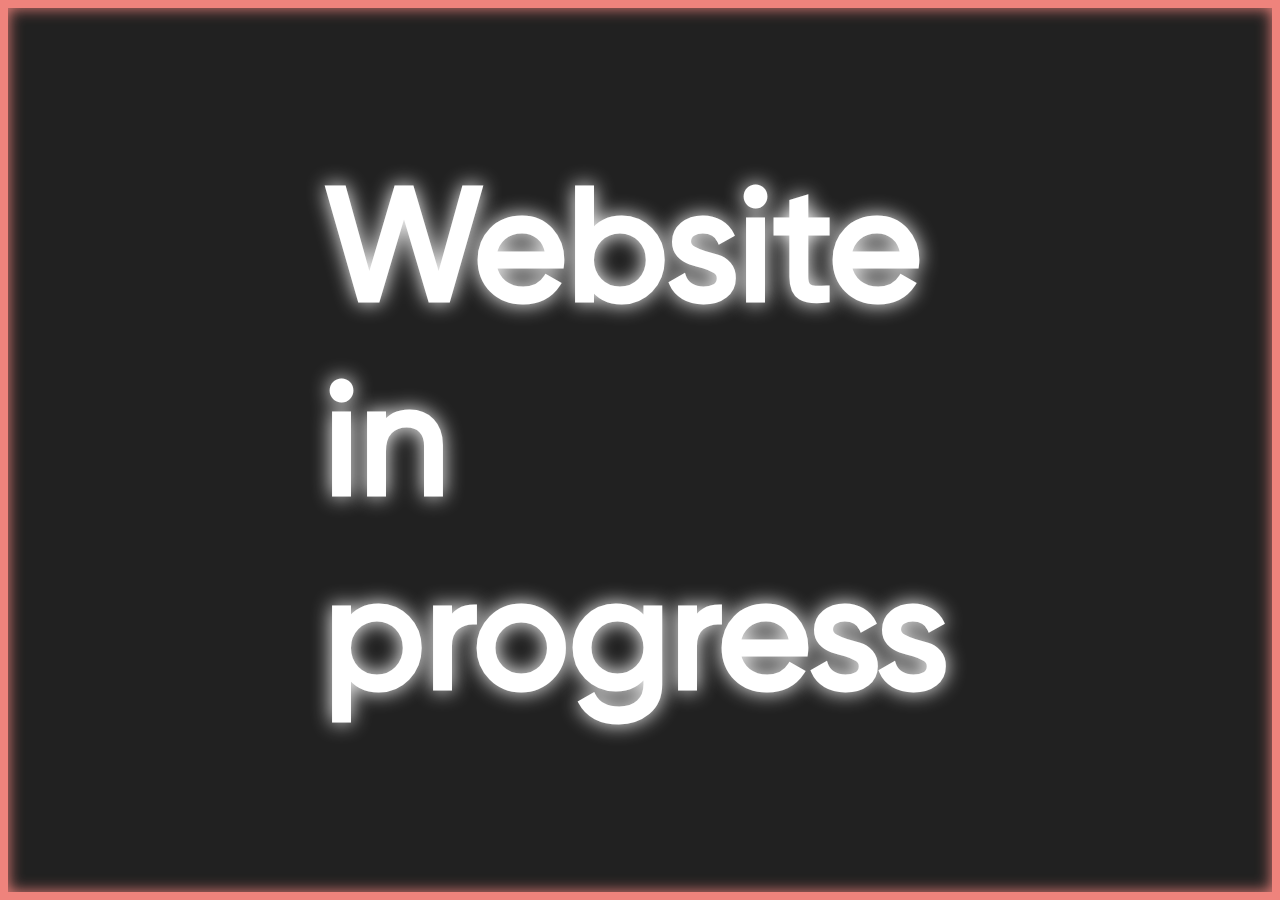
<file: aletheia/index.html>
<!DOCTYPE html>
<html>

<head>
    <meta charset='utf-8'>
    <meta http-equiv='X-UA-Compatible' content='IE=edge'>
    <title>Page Title</title>
    <meta name='viewport' content='width=device-width, initial-scale=1'>

</head>

<body>
    <div id="div">
        <h1>Website in progress</h1>
    </div>
</body>

<style>
    @font-face {
        font-family: Gilroy-Medium;
        src: url('/aletheia/fonts/Gilroy-Medium.ttf');
    }

    * {
        margin: 0;
        padding: 0;
        box-sizing: border-box;
    }

    div {
        width: 100%;
        position: absolute;
        height: 100%;
        background: #212121;
        border: 8px solid #EF837C;
        box-shadow: inset 0 0 15px #EF837C;
    }

    @keyframes pulse {
        0% {
            box-shadow: inset 0 0 15px #EF837C;
        }
        33%{
            box-shadow: inset 0 0 30px #f36e64;
        }

        66%{
            box-shadow: inset 0 0 45px #f36e64;
        }

        100% {
            box-shadow: inset 0 0 15px #f36e64;
        }
    }

    .animate-shadow {
        animation: pulse 2s infinite  ease
    }

    h1 {
        font-size: 10rem;
        position: absolute;
        top: 50%;
        left: 50%;
        transform: translate(-50%, -50%);
        color: transparent;
        font-family: Gilroy-Medium;
        text-shadow: 0px 0px 150px white;
        transition: 0.5s ease;
    }
    .animate-text{
        transition-delay: 0.5s;
        color: white;
        text-shadow: 0px 0px 20px white;
    }


    @media screen and (max-width: 768px){
        div{
            border: 8px solid #212121e2;
            background:#f36e64;
            box-shadow: inset 0 0 15px #212121;
    }

    @keyframes pulse {
        0% {
            box-shadow: inset 0 0 15px #212121;
        }
        33%{
            box-shadow: inset 0 0 30px #212121;
        }

        66%{
            box-shadow: inset 0 0 45px #212121;
        }

        100% {
            box-shadow: inset 0 0 15px #212121;
        }
    }

    .animate-shadow {
        animation: pulse 2s infinite  ease
    }
        h1{
            font-size: 6rem;
        }
    }
    @media screen and (max-width: 576px){
        h1{
            font-size: 4rem;
        }
    }

</style>
<script>
    window.onload = () => {
        let div = document.getElementById('div')
        let text = document.querySelector('H1')
        setTimeout(() => {
            text.classList.add('animate-text')
        }, 250)
        div.classList.add('animate-shadow')

    }
</script>

</html>
</file>
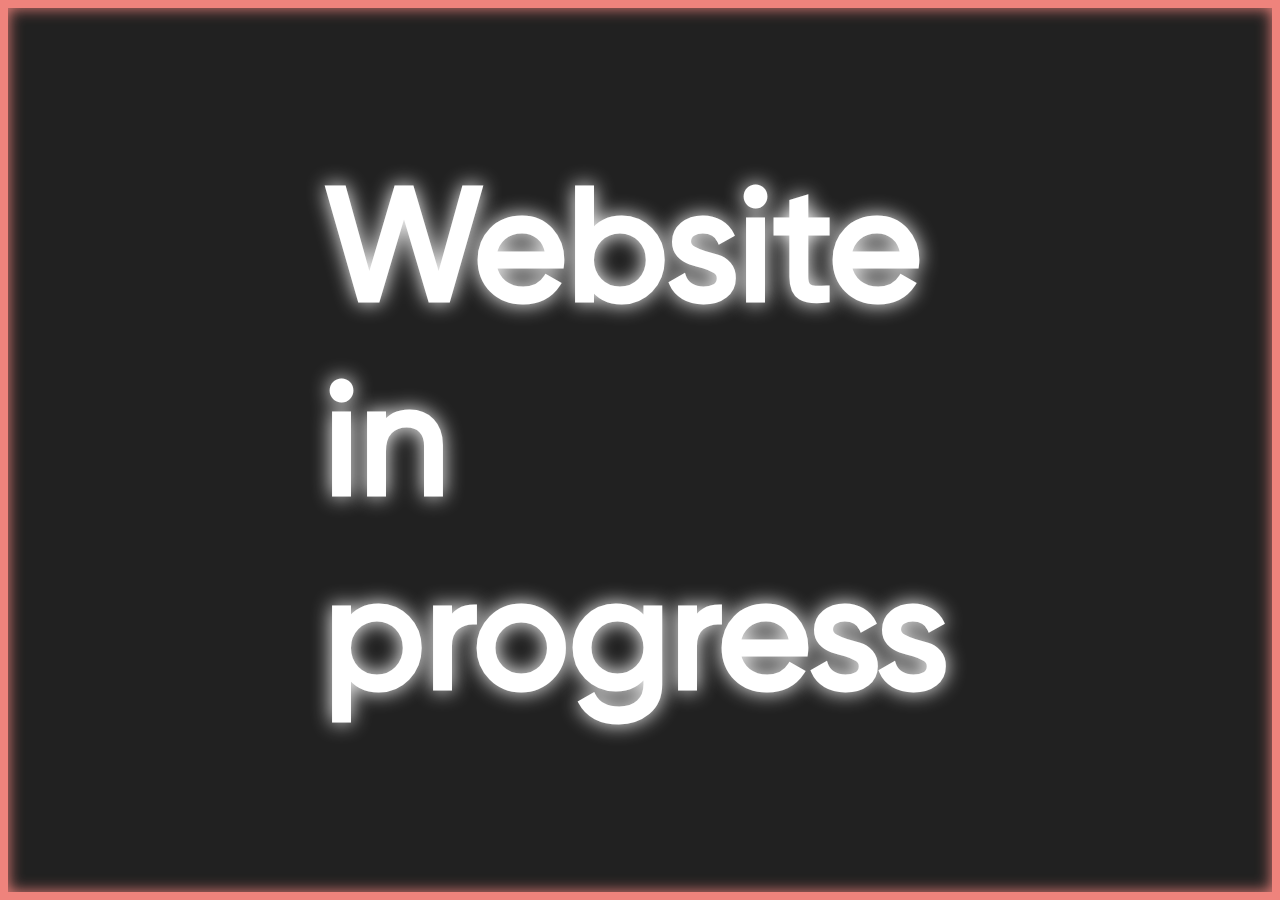
<file: portfolio v1/aletheia/index.html>
<!DOCTYPE html>
<html>

<head>
    <meta charset='utf-8'>
    <meta http-equiv='X-UA-Compatible' content='IE=edge'>
    <title>Page Title</title>
    <meta name='viewport' content='width=device-width, initial-scale=1'>

</head>

<body>
    <div id="div">
        <h1>Website in progress</h1>
    </div>
</body>

<style>
    @font-face {
        font-family: Gilroy-Medium;
        src: url('./fonts/Gilroy-Medium.ttf');
    }

    * {
        margin: 0;
        padding: 0;
        box-sizing: border-box;
    }

    div {
        width: 100%;
        position: absolute;
        height: 100%;
        background: #212121;
        border: 8px solid #EF837C;
        box-shadow: inset 0 0 15px #EF837C;
    }

    @keyframes pulse {
        0% {
            box-shadow: inset 0 0 15px #EF837C;
        }
        33%{
            box-shadow: inset 0 0 30px #f36e64;
        }

        66%{
            box-shadow: inset 0 0 45px #f36e64;
        }

        100% {
            box-shadow: inset 0 0 15px #f36e64;
        }
    }

    .animate-shadow {
        animation: pulse 2s infinite  ease
    }

    h1 {
        font-size: 10rem;
        position: absolute;
        top: 50%;
        left: 50%;
        transform: translate(-50%, -50%);
        color: transparent;
        font-family: Gilroy-Medium;
        text-shadow: 0px 0px 150px white;
        transition: 0.5s ease;
    }
    .animate-text{
        transition-delay: 0.5s;
        color: white;
        text-shadow: 0px 0px 20px white;
    }


    @media screen and (max-width: 768px){
        div{
            border: 8px solid #212121e2;
            background:#f36e64;
            box-shadow: inset 0 0 15px #212121;
    }

    @keyframes pulse {
        0% {
            box-shadow: inset 0 0 15px #212121;
        }
        33%{
            box-shadow: inset 0 0 30px #212121;
        }

        66%{
            box-shadow: inset 0 0 45px #212121;
        }

        100% {
            box-shadow: inset 0 0 15px #212121;
        }
    }

    .animate-shadow {
        animation: pulse 2s infinite  ease
    }
        h1{
            font-size: 6rem;
        }
    }
    @media screen and (max-width: 576px){
        h1{
            font-size: 4rem;
        }
    }

</style>
<script>
    window.onload = () => {
        let div = document.getElementById('div')
        let text = document.querySelector('H1')
        setTimeout(() => {
            text.classList.add('animate-text')
        }, 250)
        div.classList.add('animate-shadow')

    }
</script>

</html>
</file>
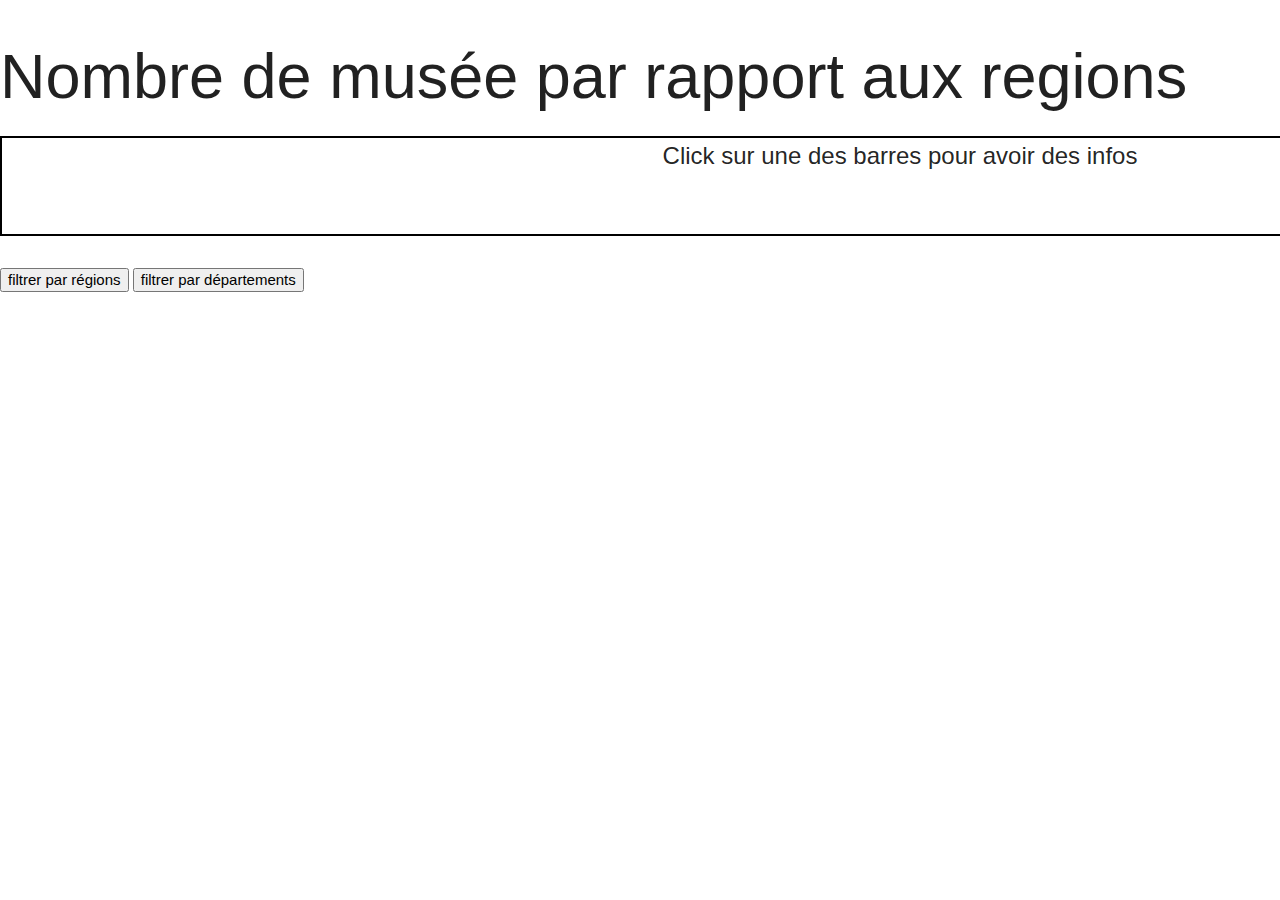
<file: portfolio v1/data_vis/index.html>
<!DOCTYPE html>
<html lang="en">

<head>
  <meta charset="UTF-8" />
  <meta name="viewport" content="width=device-width, initial-scale=1.0" />
  <meta http-equiv="X-UA-Compatible" content="ie=edge" />
  <title>Static Template</title>

  <link rel="stylesheet" href="https://cdnjs.cloudflare.com/ajax/libs/materialize/1.0.0/css/materialize.min.css" />

  <link href="https://fonts.googleapis.com/icon?family=Material+Icons" rel="stylesheet" />
  <link rel="stylesheet" href="style.css" />
</head>

<body>
  <div class="wrapper">

    <h1>Nombre de musée par rapport aux <span class="dynamic-value">regions</span></h1>
    <div class="info">Click sur une des barres pour avoir des infos</div>
    <div id="container"></div>
    <div class="filter-container">
      <button data-filter="region"> filtrer par régions</button>
      <button data-filter="departement"> filtrer par départements</button>
    </div>
  </div>


  <script src="https://d3js.org/d3.v5.min.js"></script>
  <script type="text/javascript" src="js/etape6.js"></script>
</body>

</html>
</file>
<file: portfolio v1/data_vis/style.css>
.wrapper {
  width: 1800px;
  margin: 0 auto;
}

svg {
  display: block;
  margin: 0 auto;

}

.info {
  width: 100%;
  text-align: center;
  height: 100px;
  border: 2px solid black;
  font-size: 24px;
}

svg rect {
  cursor: pointer;
}

button {
  margin-top: 32px;
}
</file>
